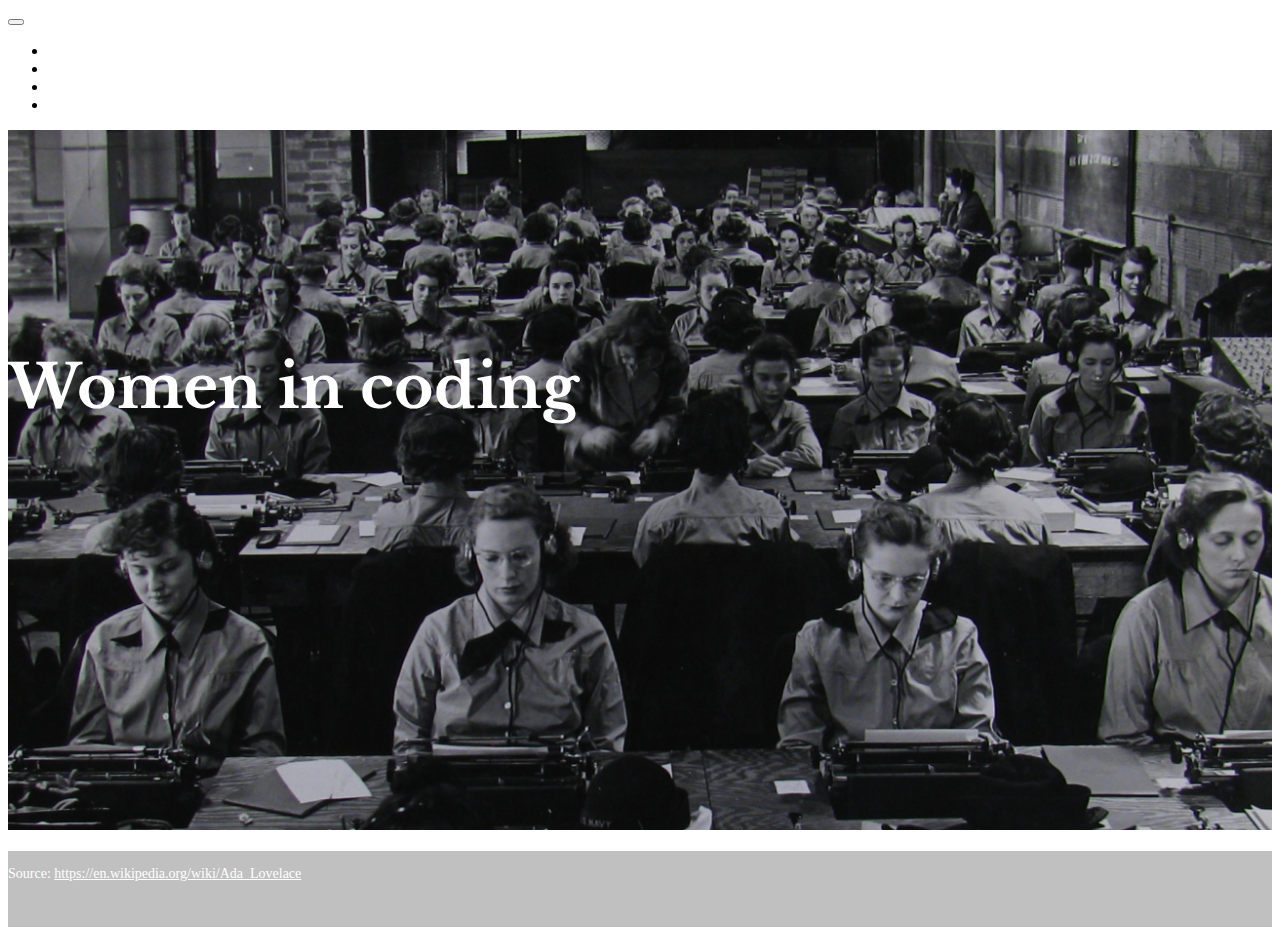
<file: index.html>
<!DOCTYPE html>
<html lang="en-GB">
	<head>
		<title>Women in code</title>
		<link href="https://fonts.googleapis.com/css?family=Libre+Baskerville" rel="stylesheet">
		<link rel="stylesheet" href="https://stackpath.bootstrapcdn.com/bootstrap/4.1.3/css/bootstrap.min.css" integrity="sha384-MCw98/SFnGE8fJT3GXwEOngsV7Zt27NXFoaoApmYm81iuXoPkFOJwJ8ERdknLPMO" crossorigin="anonymous">
		<link rel="stylesheet" href="css/custom.css">
		<meta charset="UTF-8">
		<meta name="viewport" content="width=device-width, initial-scale=1.0">
	</head>

	<body>

		<nav class="navbar navbar-expand-lg navbar-light bg-light fixed-top">
			<button class="navbar-toggler" type="button" data-toggle="collapse" data-target="#navbarNav" aria-controls="navbarNav" aria-expanded="false" aria-label="Toggle navigation">
				<span class="navbar-toggler-icon"></span>
			</button>
			<div class="collapse navbar-collapse" id="navbarNav" role="navigation">
				<ul class="navbar-nav">
					<li class="nav-item">
						<a class="nav-link" href="./index.html">home</a>
					</li>
					<li class="nav-item">
						<a class="nav-link" href="./ada-lovelace.html">ada lovelace</a>
					</li>
					<li class="nav-item">
						<a class="nav-link" href="./grace-hopper.html">grace hopper</a>
					</li>
					<li class="nav-item">
						<a class="nav-link" href="./katherine-johnson">katherine johnson</a>
					</li>
				</ul>
			</div>
		</nav>
		<main>
			<header class="jumbotron homejumbo">
				<div class="container quotecontainer">
					<div class="row">
						<div class="col-md-12">
							<h1>Women in coding</h1>
						</div><!--Closing /.col-md-8-->
					</div><!--Closing /.row of jumbotron-->
				</div><!--Closing /.container-->
			</header>
			<!--Closing /.col-md-->

			<div class="container">
				<header>
					<h1></h1>
				</header>



			</div><!--Closing /.container-->


			<footer>
				<div class="container">
					<p>Source:</p>
					<a href="https://en.wikipedia.org/wiki/Ada_Lovelace">https://en.wikipedia.org/wiki/Ada_Lovelace</a>
				</div>
				<!--Closing /.container-->
			</footer>

		</main>

	</body>

	<footer>
		<!--<a href="https://github.com/CodeFirstGirls/women-in-code"><img src="images/github.png" alt="Github logo." height=30px></a>-->
	</footer>

</html>
</file>
<file: css/custom.css>
body{
  min-width: 310px;
}
.jumbotron{
  background-repeat: no-repeat;
  background-size: contain;
  border-radius: 0;
  background-color: transparent;
}
.jumbotron h2{
  color: black;
  font-family: "Libre Baskerville";
  padding-left: 30px;
  font-size: 23px;
  font-weight: lighter;
  max-width: 85%;
  line-height: 40px;
  color: #505050;
  }
.jumbotron h1{
  color: black;
  font-family: "Libre Baskerville";
  padding-top: 30px;
}
.jumbotron .topmarks{
  font-size: 60px;
  vertical-align: text-bottom;
}
.jumbotron .bottommarks{
  font-size: 60px;
  vertical-align: bottom;
}
.quotecontainer{
  margin-top: 35%;
}
.quotecontainer h2{
  font-size: 23px;
}
@media(min-width: 1024px){
  .jumbotron {
    background-size: cover;
    min-height: 600px;
    padding-top: 100px;
  }
  .jumbotron h2{
    color: white;
    padding-bottom: 15px;
    }
  .jumbotron h1{
    color: white;
    font-size: 60px;
    padding-top: 80px;
  }
  .jumbotron .marks{
    font-size: 40px;
    vertical-align: middle;
  }
  .quotecontainer{
    margin-top: 0%;
    float: left;
    max-width: 50%;
  }
  .homejumbo{
    background-image: url("../images/coverimg.jpg")
  }
  .alovelace{
    background-image:  url("../images/Ada_Lovelace_portrait.jpg");
  }
  .ghopper{
    background-image:  url("../images/grace-hopper-bw2.jpg");
  }
  }
@media (max-width: 991.98px){
  .jumbotron{
    padding-bottom: 0;
  }
}

/* End of media query for jumbotron */

.navbar-light .navbar-nav .nav-link-link:hover {
  color: rgba(0,255,0,.7);
}
.profile h2{
  font-family: "Libre Baskerville";
  color: grey;
  padding-bottom: 15px;
}
.profile{
  max-width: 90%;
  margin-bottom: 50px;
  background-color: #F0F0F0;
  padding: 35px;
  margin-left: auto;
  margin-right: auto;
  /* min-width: 333px; */
}
.profile span.profilelabel{
  font-weight: 400;
  color: grey;
}
article{
  padding-bottom: 100px;
}
footer{
  padding: 15px 0;
  background-color: #C0C0C0;
  font-size: 14px;
}
a{
  color: white;
}
a:hover{
  color: #F3D924;
}
footer p{
  display: inline;
  color: white;
}

/* Jumbotron header images */
.alovelace{
  background-image:  url("../images/Ada_Lovelace_portrait.jpg");
}
.ghopper{
  background-image:  url("../images/grace-hopper-bw2.jpg");
}
.ghopper h2{
  background-color: #AEA097;
  opacity: 0.4
}
</file>
